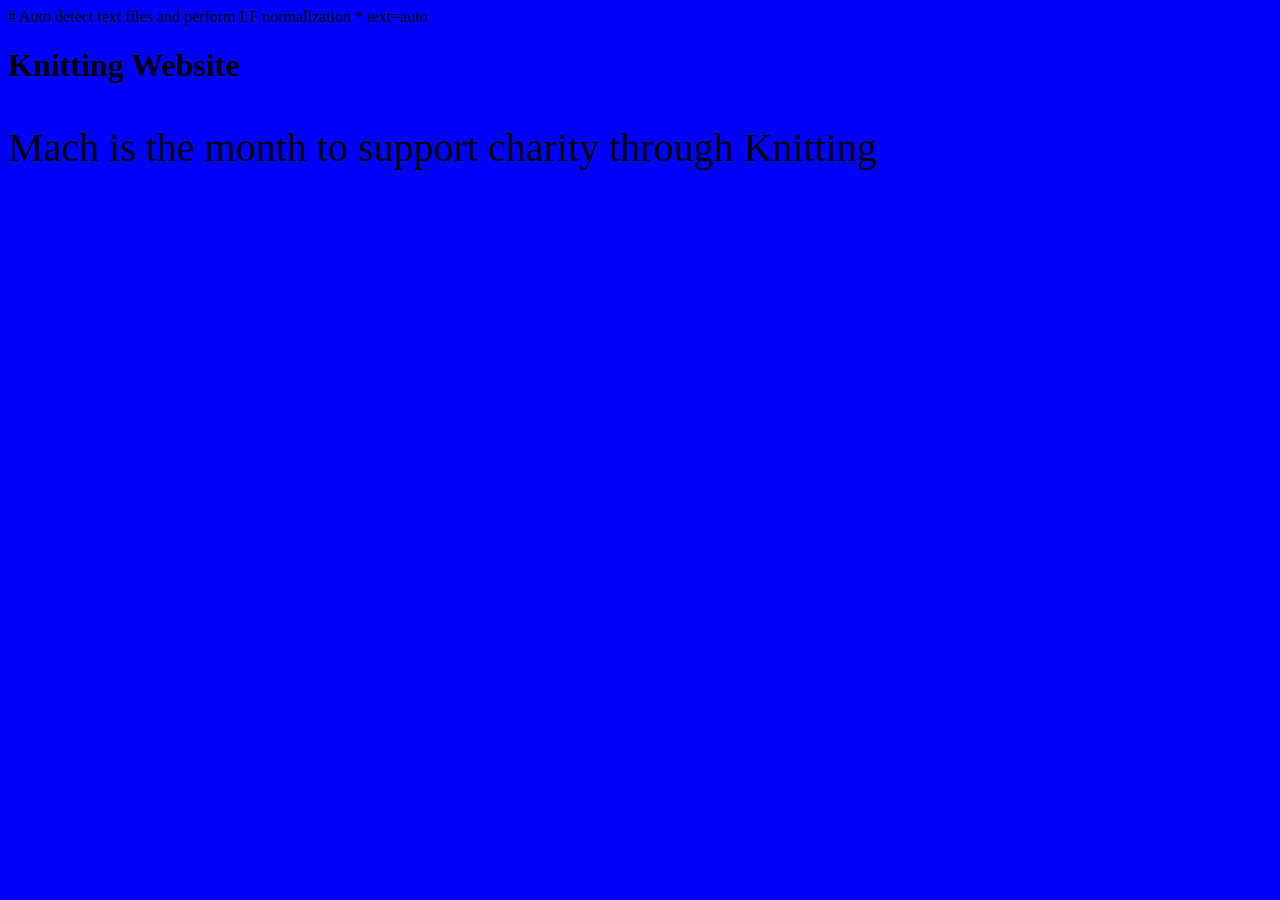
<file: Assignment.html>
# Auto detect text files and perform LF normalization
* text=auto
<HTML>
<HEAD>
<title> this is a knitting website </title>
</HEAD>
<BODY style ="background-color:blue">
<h1>Knitting Website </h1>
<p style ="font-size:40px"; text-align:centre"> Mach is the month to support charity through Knitting </p>
</BODY>
</HTML>
</file>
